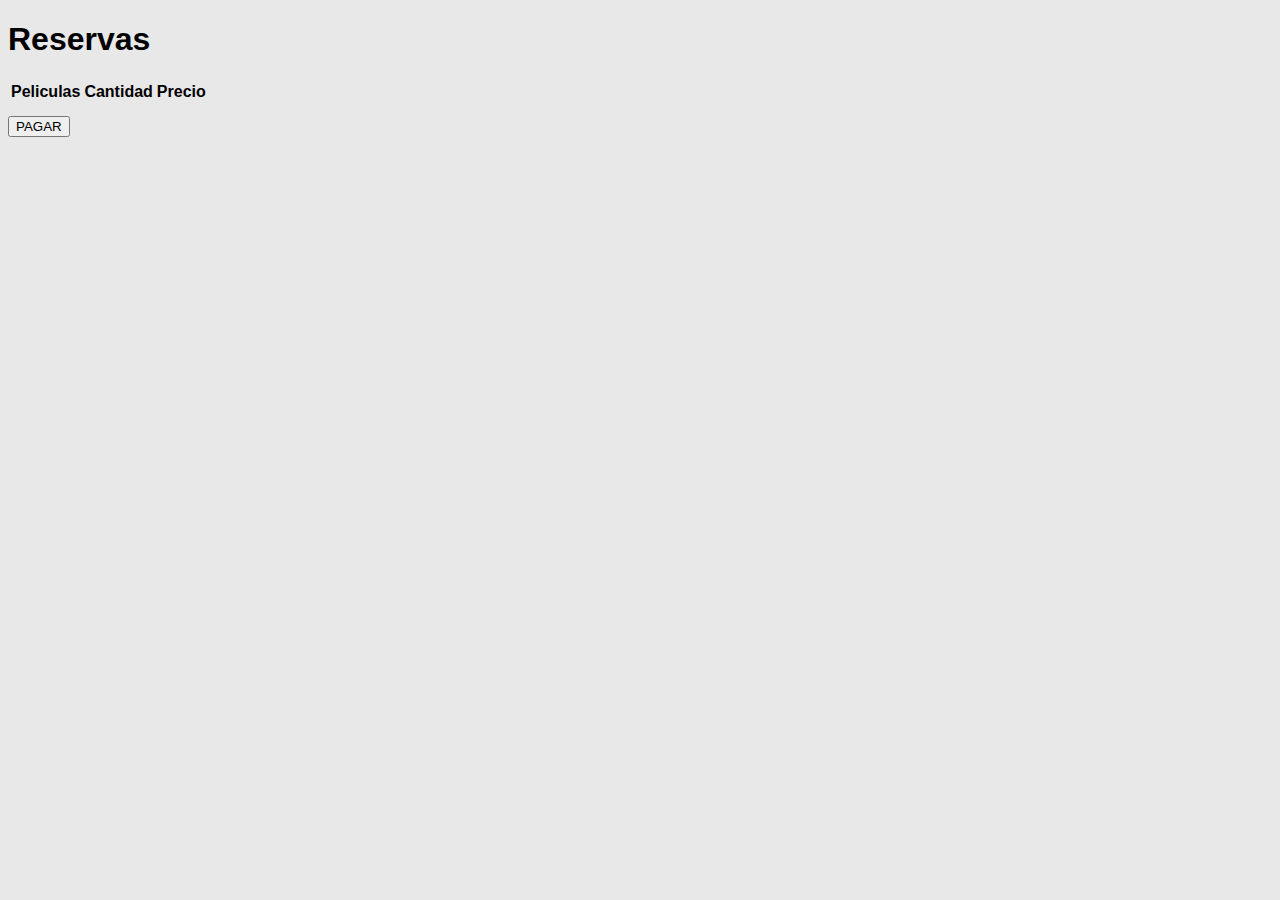
<file: ListarReservas.html>
<!DOCTYPE html>
<html>
    <head>
        <meta charset="utf-8">
        <title>Hollywood Island Cinemas</title>
        <link rel="stylesheet" type="text/css" href="estilos.css">
    
    </head>
    <body>
      
            <h1><span>Reservas</span></h1>
        <table>
            <tr>
                <th>Peliculas</th>
                <th>Cantidad</th>
                <th>Precio</th>
            </tr>
            <tr>
                <td></td>
                <td></td>
                <td></td>
            </tr>
            <tr>
                <td></td>
                <td></td>
                <td></td>
            </tr>
            <tr>
                <td></td>
                <td></td>
                <td></td>
            </tr>
        </table>

        <button class="boton1" type="button">PAGAR</button>

    </body>
   
</html>
</file>
<file: estilos.css>
body{
	font-family: arial, helvetica;
	background: #e8e8e8;
}

.menu{
	list-style: none;
	padding: 0;
	background: #092327;
	width: 90%;
	max-width: 1000px;
	margin: auto;
}
.menu li a{
	text-decoration: none;
	color: white;
	padding: 20px;
	display: block;
}

.menu li {
	display: inline-block;
	text-align: center;

}
.menu li a : hover {
	background: #ef8354;
}

img {

	width: 15%;
	height: 15%;

}
.peli1{
	background: none;
	width: 1500px;
	height: 1800px;
	padding: 0;
	margin-top: 50px;
	margin-bottom: 0px;
	margin-left: 300px;
	margin-right: 0px;
}
.peli2{
	background: none;
	width: 1500px;
	height: 1800px;
	padding: 0;
	margin-top: -1800px;
	margin-bottom: 0px;
	margin-left: 600px;
	margin-right: 0px;

}
.peli3{
	background: none;
	width: 1500px;
	height: 1800px;
    padding: 0;
	margin-top: -1800px;
	margin-bottom: 0px;
	margin-left: 900px;
	margin-right: 0px;

}

.peli3{
	background: none;
	width: 1500px;
	height: 1800px;
    padding: 0;
	margin-top: -1800px;
	margin-bottom: 0px;
	margin-left: 900px;
	margin-right: 0px;
}
.peli4{
	background: none;
	width: 1500px;
	height: 1800px;
    padding: 0;
	margin-top: -1450px;
	margin-bottom: 0px;
	margin-left: 300px;
	margin-right: 0px;
}
.peli5{
	background: none;
	width: 1500px;
	height: 1800px;
    padding: 0;
	margin-top: -1800px;
	margin-bottom: 0px;
	margin-left: 600px;
	margin-right: 0px;

}

.peli6{
	background: none;
	width: 1500px;
	height: 1800px;
    padding: 0;
	margin-top: -1800px;
	margin-bottom: 0px;
	margin-left: 900px;
	margin-right: 0px;
}
.enlace1
{
	background:none;
	width: 1000px;
	height: 1200px;
	margin-top: 150px;
	margin-left: -600px;
}
.enlace2
{
	background: none;
	width: 1000px;
	height: 1200px;
	margin-top: -1198px;
	margin-left: -280px;
}
.barra1
{
	padding: 0;
	background: #092327;
	width: 90%;
	height: 2%;
	max-width: 1000px;
	margin-top: -1250px;
	margin-left: -600px;
	text-align: center;
	color: white;

}


}
</file>
